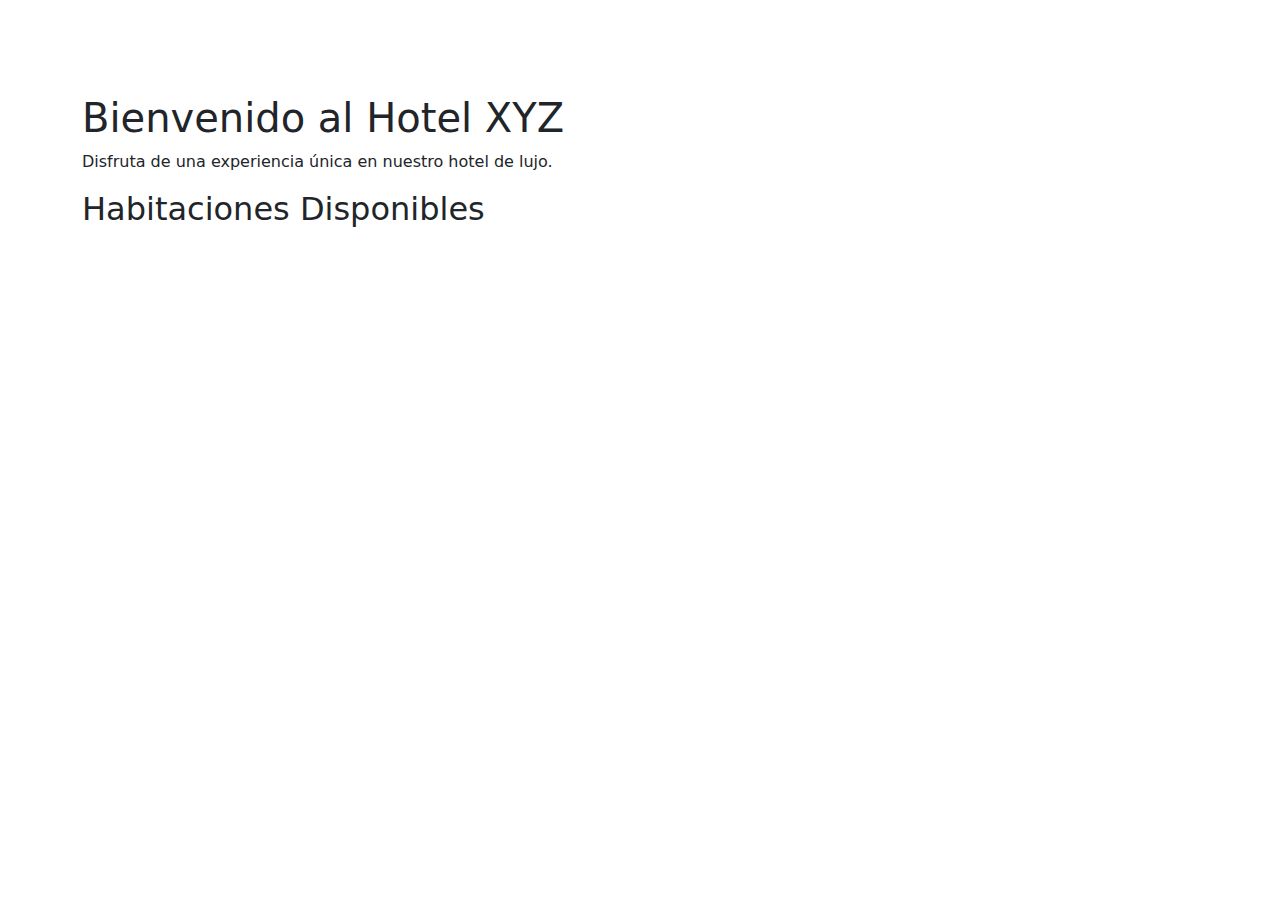
<file: presentation_layer/index.html>
<!-- index.html -->
<!DOCTYPE html>
<html lang="es">
<head>
    <!-- Meta y enlaces a CSS -->
    <meta charset="UTF-8">
    <meta name="viewport" content="width=device-width, initial-scale=1.0">
    <title>Hotel XYZ – Inicio</title>
    <link rel="stylesheet" href="assets/css/bootstrap.min.css">
    <link rel="stylesheet" href="assets/css/styles.css">
</head>
<body>
    <!-- Header -->
    <!--#include file="header.html" -->

    <!-- Contenido principal -->
    <div class="container">
        <h1 class="mt-4">Bienvenido al Hotel XYZ</h1>
        <p>Disfruta de una experiencia única en nuestro hotel de lujo.</p>

        <!-- Mostrar habitaciones disponibles -->
        <h2>Habitaciones Disponibles</h2>
        <div class="row" id="habitaciones-disponibles">
            <!-- Aquí se cargarán las habitaciones mediante AJAX -->
        </div>
    </div>

    <!-- Footer -->
    <!--#include file="footer.html" -->
</file>
<file: presentation_layer/assets/css/styles.css>
/* assets/css/styles.css */
/* Estilos personalizados */
body {
    padding-top: 70px;
}
</file>
